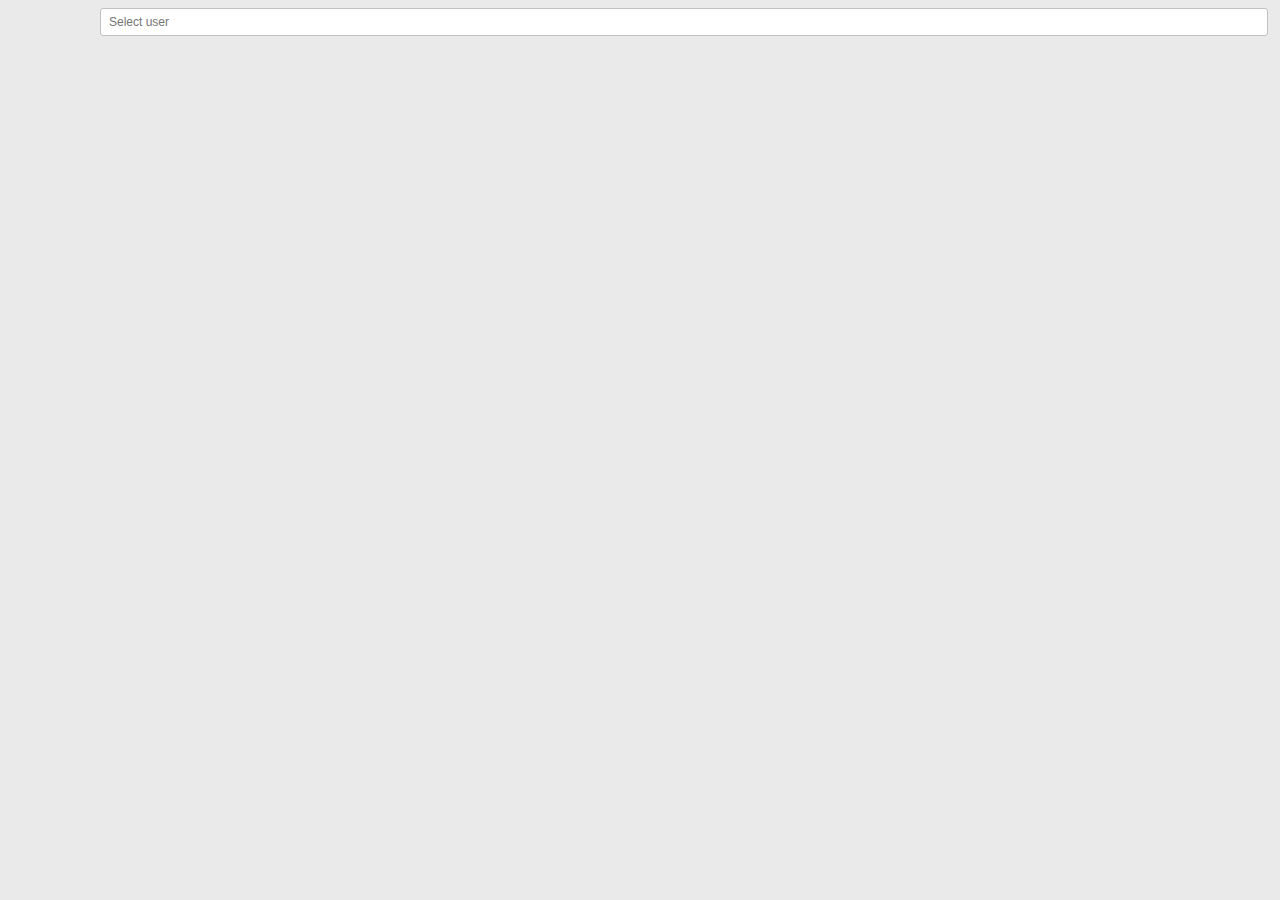
<file: public/task2/task2.html>
<!DOCTYPE html>
<html>
<head>
	<link rel="stylesheet" href="style.css" />
</head>
<body>
<script type="text/javascript" src="../../bower_components/jquery/dist/jquery.min.js"></script>
<script type="text/javascript" src="../../bower_components/underscore/underscore-min.js"></script>
<script type="text/javascript" src="../../bower_components/backbone/backbone-min.js"></script>
<script type="text/javascript" src="../../src/autocomplete.js"></script>
<script type="text/javascript" src="../../src/userSelect.js"></script>
<input type="text" id="autocomplete"/>

</body>
</html>
</file>
<file: public/task2/style.css>
body {
	background-color: #eaeaea;
	font-size: 12px;
  	font-family: Arial,sans-serif;
}

.input-block {
	margin: 0 4px 0 92px;
  	border: 1px solid #c1c1c1;
  	background: #fff;
  	overflow: hidden;
  	padding: 0 2px;
  	cursor: text;
  	-webkit-border-radius: 3px;
  	-moz-border-radius: 3px;
  	border-radius: 3px;
}

.input-block .editable-input {
	float: left;
  	border: 0;
  	width: auto;
  	padding: 0 6px;
  	background: #fff;
  	outline: none;
  	font-size: 12px;
  	min-height: 26px;
  	margin: 0;
  	-webkit-border-radius: 3px;
  	-moz-border-radius: 3px;
  	border-radius: 3px;
}

.input-block .wrap {
	float: left;
}

.autocomplete {
	padding: 8px 0px;
	position: absolute;
   	background: #fff;
   	z-index: 10;
   	-webkit-border-radius: 3px;
   	-moz-border-radius: 3px;
   	border-radius: 3px;
   	-moz-box-shadow: 0 2px 10px #808080;
   	-webkit-box-shadow: 0 2px 10px #808080;
   	box-shadow: 0 2px 10px #808080;
	top: 38px;
}

.added {
  	float: left;
  	height: 22px;
  	line-height: 22px;
  	padding: 0 13px;
  	margin: 2px 2px 0 0;
  	background: #c2c3c7;
  	max-width: 250px;
  	position: relative;
  	overflow: hidden;
  	white-space: nowrap;
  	text-overflow: ellipsis;
  	max-width: auto;
  	cursor: pointer;
  	-webkit-border-radius: 3px;
  	-moz-border-radius: 3px;
  	border-radius: 3px;
  	-webkit-transition: all .15s ease;
  	-moz-transition: all .15s ease;
  	transition: all .15s ease;
}

.autocomplete-item {
	height: 30px;
  	padding: 5px;
  	cursor: pointer;
}

.autocomplete-item:hover, .active {
	background-color: #DFECCC;
}

.autocomplete-item .autocomplete-item-avatar {
	float: left;
  	width: 24px;
  	height: 28px;
  	padding: 0 2px;
  	border: 1px solid #c3c3c3;
  	background: #fff;
  	font-size: 11px;
  	font-weight: bold;
  	text-align: center;
  	line-height: 28px;
  	color: #808080;
  	word-break: break-all;
  	overflow: hidden;
  	-webkit-border-radius: 3px;
  	-moz-border-radius: 3px;
  	border-radius: 3px;
}

.autocomplete-item span {
	display: block;
  	line-height: 15px;
  	margin-left: 35px;
  	max-width: 180px;
  	overflow: hidden;
  	white-space: nowrap;
  	text-overflow: ellipsis;
  	max-width: auto;
}

.autocomplete-item .autocomplete-item-col:last-of-type {
	color: grey;
}
</file>
